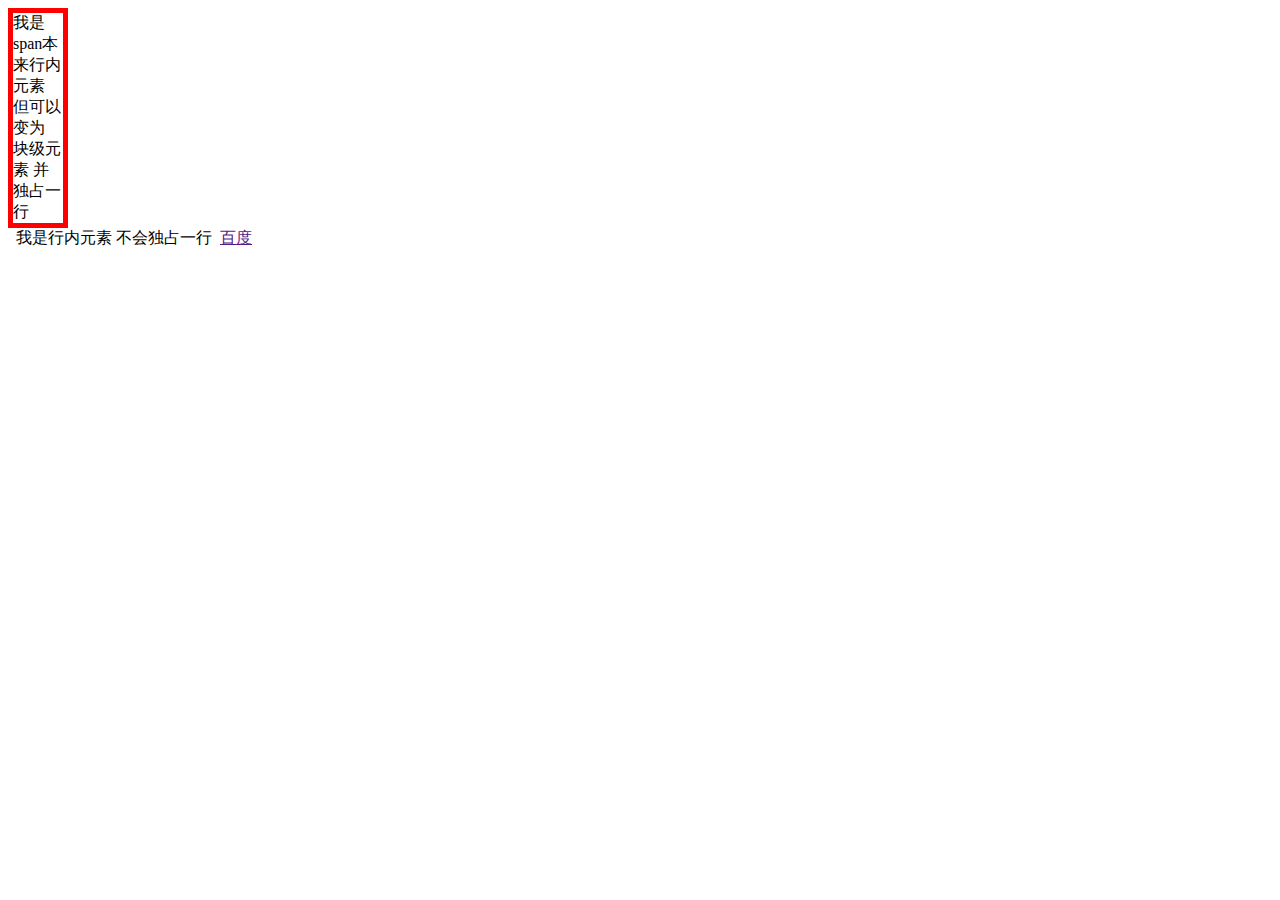
<file: demo.html>
<!DOCTYPE html>
<html lang="en">
<head>
    <meta charset="UTF-8">
    <title>Title</title>
    <span class="to-block">我是span本来行内元素 但可以变为 块级元素 并独占一行</span> 
    <span >我是行内元素 不会独占一行</span> 
    <a href="">百度</a>
</head>
<style type="text/css">
    .to-block{
        display: block;
        width: 40px;
        width: 50px;
        border:5px solid red;
    }
</style>
<body>

</body>
</html>
</file>
